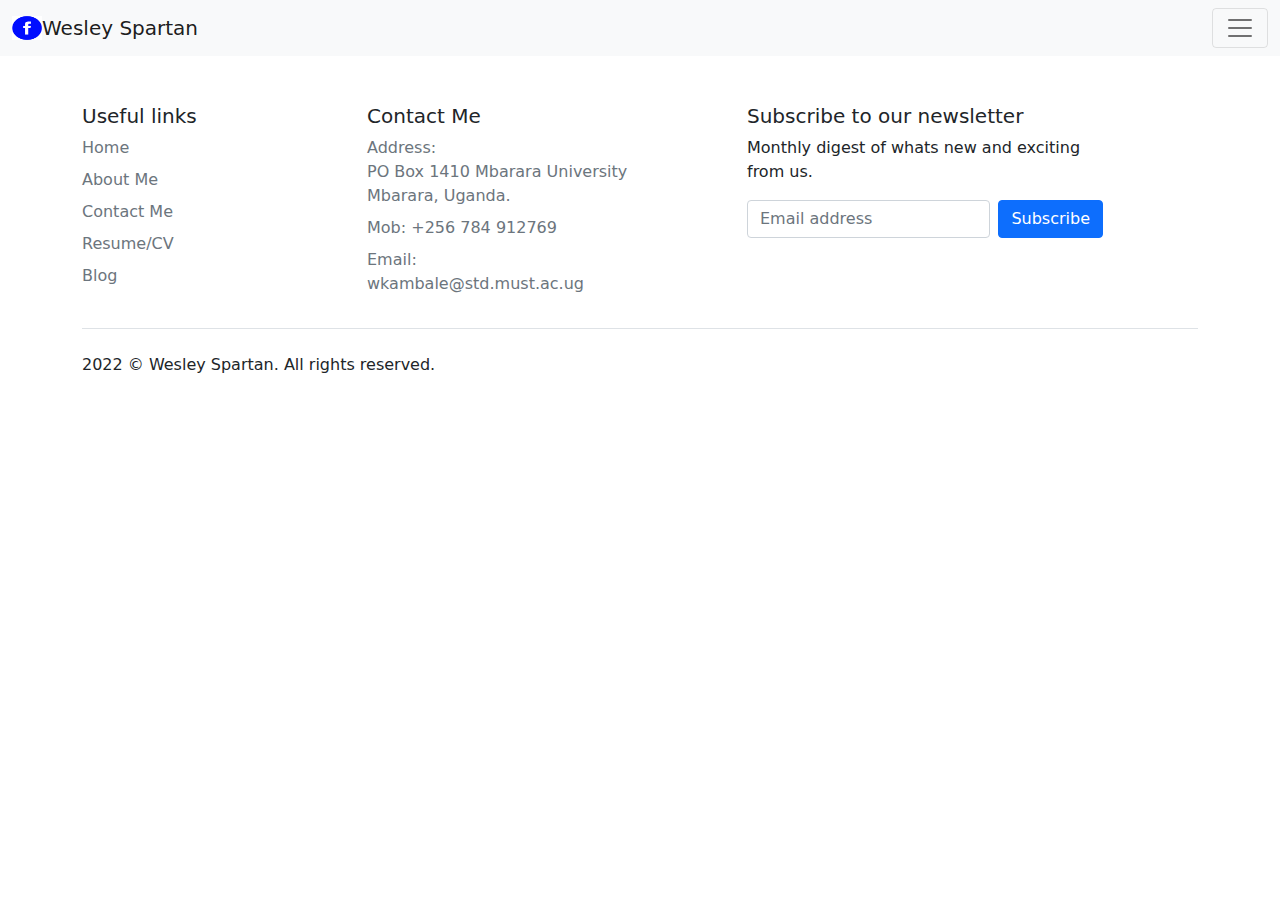
<file: internjs/index.html>
<!doctype html>
<html lang="en">
  <head>
    <!-- Required meta tags -->
    <meta charset="utf-8">
    <meta name="viewport" content="width=device-width, initial-scale=1">

    <!-- Bootstrap CSS -->
    <link href="css/bootstrap.min.css" rel="stylesheet">

    <title>Home - Wesley</title>
  </head>
  <body>
    <nav class="navbar navbar-light bg-light">
  <div class="container-fluid">
    <a class="navbar-brand" href="#">
      <img src="images/logo.png" alt="" width="30" height="24" class="d-inline-block align-text-top">Wesley Spartan
    </a>
    <button class="navbar-toggler" type="button" data-bs-toggle="collapse" data-bs-target="#navbarNav" aria-controls="navbarNav" aria-expanded="false" aria-label="Toggle navigation">
      <span class="navbar-toggler-icon"></span>
    </button>
    <div class="collapse navbar-collapse" id="navbarNav">
      <ul class="navbar-nav">
        <li class="nav-item">
          <a class="nav-link active" aria-current="page" href="#">Home</a>
        </li>
        <li class="nav-item">
          <a class="nav-link" href="about.html">About Me</a>
        </li>
        <li class="nav-item">
          <a class="nav-link" href="contact.html">Contact Me</a>
        </li>
        <li class="nav-item">
          <a class="nav-link" href="#">Resume/CV</a>
        </li>
        <li class="nav-item">
          <a class="nav-link" href="blog.html">Blog</a>
        </li>
      </ul>
    </div>
  </div>
</nav>

<div class="container">
  <footer class="py-5">
    <div class="row">
      <div class="col-3">
        <h5>Useful links</h5>
        <ul class="nav flex-column">
          <li class="nav-item mb-2"><a href="#" class="nav-link p-0 text-muted">Home</a></li>
          <li class="nav-item mb-2"><a href="about.html" class="nav-link p-0 text-muted">About Me</a></li>
          <li class="nav-item mb-2"><a href="contact.html" class="nav-link p-0 text-muted">Contact Me</a></li>
          <li class="nav-item mb-2"><a href="#" class="nav-link p-0 text-muted">Resume/CV</a></li>
          <li class="nav-item mb-2"><a href="blog.html" class="nav-link p-0 text-muted">Blog</a></li>
        </ul>
      </div>

      <div class="col-3">
        <h5>Contact Me</h5>
        <ul class="nav flex-column">
          <li class="nav-item mb-2">
            <a href="#" class="nav-link p-0 text-muted">
            Address: <br>
            PO Box 1410
            Mbarara University
            Mbarara, Uganda.
          </a></li>
          <li class="nav-item mb-2"><a href="#" class="nav-link p-0 text-muted">Mob: +256 784 912769</a></li>
          <li class="nav-item mb-2"><a href="#" class="nav-link p-0 text-muted">Email: wkambale@std.must.ac.ug </a></li>
        </ul>
      </div>

      <div class="col-4 offset-1">
        <form>
          <h5>Subscribe to our newsletter</h5>
          <p>Monthly digest of whats new and exciting from us.</p>
          <div class="d-flex w-100 gap-2">
            <label for="newsletter1" class="visually-hidden">Email address</label>
            <input id="newsletter1" type="text" class="form-control" placeholder="Email address">
            <button class="btn btn-primary" type="button">Subscribe</button>
          </div>
        </form>
      </div>
    </div>

    <div class="d-flex justify-content-between py-4 my-4 border-top">
      <p>2022 &copy; Wesley Spartan. All rights reserved.</p>
      <ul class="list-unstyled d-flex">
        <li class="ms-3"><a class="link-dark" href="#"><svg class="bi" width="24" height="24"><use xlink:href="#twitter"/></svg></a></li>
        <li class="ms-3"><a class="link-dark" href="#"><svg class="bi" width="24" height="24"><use xlink:href="#instagram"/></svg></a></li>
        <li class="ms-3"><a class="link-dark" href="#"><svg class="bi" width="24" height="24"><use xlink:href="#facebook"/></svg></a></li>
      </ul>
    </div>
  </footer>
</div>

    <script src="js/bootstrap.min.js"></script>

  </body>
</html>
</file>
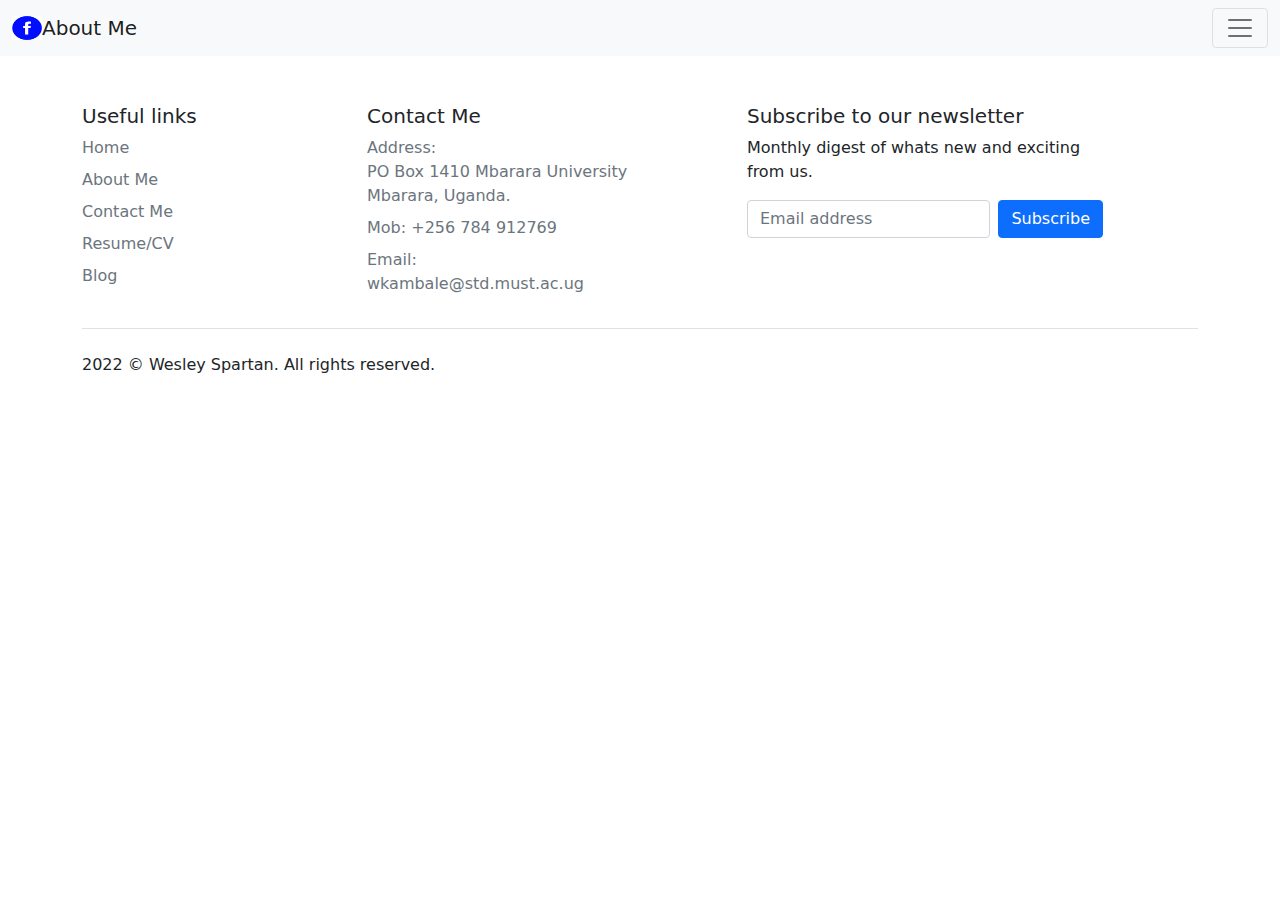
<file: internjs/about.html>
<!doctype html>
<html lang="en">
  <head>
    <!-- Required meta tags -->
    <meta charset="utf-8">
    <meta name="viewport" content="width=device-width, initial-scale=1">

    <!-- Bootstrap CSS -->
    <link href="css/bootstrap.min.css" rel="stylesheet">

    <title>About Me - Wesley</title>
  </head>
  <body>
    <nav class="navbar navbar-light bg-light">
  <div class="container-fluid">
    <a class="navbar-brand" href="#">
      <img src="images/logo.png" alt="" width="30" height="24" class="d-inline-block align-text-top">About Me
    </a>
    <button class="navbar-toggler" type="button" data-bs-toggle="collapse" data-bs-target="#navbarNav" aria-controls="navbarNav" aria-expanded="false" aria-label="Toggle navigation">
      <span class="navbar-toggler-icon"></span>
    </button>
    <div class="collapse navbar-collapse" id="navbarNav">
      <ul class="navbar-nav">
        <li class="nav-item">
          <a class="nav-link active" aria-current="page" href="#">Home</a>
        </li>
        <li class="nav-item">
          <a class="nav-link" href="#">About Me</a>
        </li>
        <li class="nav-item">
          <a class="nav-link" href="#">Contact Me</a>
        </li>
        <li class="nav-item">
          <a class="nav-link" href="#">Resume/CV</a>
        </li>
        <li class="nav-item">
          <a class="nav-link" href="#">Blog</a>
        </li>
      </ul>
    </div>
  </div>
</nav>

<div class="container">
  <footer class="py-5">
    <div class="row">
      <div class="col-3">
        <h5>Useful links</h5>
        <ul class="nav flex-column">
          <li class="nav-item mb-2"><a href="#" class="nav-link p-0 text-muted">Home</a></li>
          <li class="nav-item mb-2"><a href="#" class="nav-link p-0 text-muted">About Me</a></li>
          <li class="nav-item mb-2"><a href="#" class="nav-link p-0 text-muted">Contact Me</a></li>
          <li class="nav-item mb-2"><a href="#" class="nav-link p-0 text-muted">Resume/CV</a></li>
          <li class="nav-item mb-2"><a href="#" class="nav-link p-0 text-muted">Blog</a></li>
        </ul>
      </div>

      <div class="col-3">
        <h5>Contact Me</h5>
        <ul class="nav flex-column">
          <li class="nav-item mb-2">
            <a href="#" class="nav-link p-0 text-muted">
            Address: <br>
            PO Box 1410
            Mbarara University
            Mbarara, Uganda.
          </a></li>
          <li class="nav-item mb-2"><a href="#" class="nav-link p-0 text-muted">Mob: +256 784 912769</a></li>
          <li class="nav-item mb-2"><a href="#" class="nav-link p-0 text-muted">Email: wkambale@std.must.ac.ug </a></li>
        </ul>
      </div>

      <div class="col-4 offset-1">
        <form>
          <h5>Subscribe to our newsletter</h5>
          <p>Monthly digest of whats new and exciting from us.</p>
          <div class="d-flex w-100 gap-2">
            <label for="newsletter1" class="visually-hidden">Email address</label>
            <input id="newsletter1" type="text" class="form-control" placeholder="Email address">
            <button class="btn btn-primary" type="button">Subscribe</button>
          </div>
        </form>
      </div>
    </div>

    <div class="d-flex justify-content-between py-4 my-4 border-top">
      <p>2022 &copy; Wesley Spartan. All rights reserved.</p>
      <ul class="list-unstyled d-flex">
        <li class="ms-3"><a class="link-dark" href="#"><svg class="bi" width="24" height="24"><use xlink:href="#twitter"/></svg></a></li>
        <li class="ms-3"><a class="link-dark" href="#"><svg class="bi" width="24" height="24"><use xlink:href="#instagram"/></svg></a></li>
        <li class="ms-3"><a class="link-dark" href="#"><svg class="bi" width="24" height="24"><use xlink:href="#facebook"/></svg></a></li>
      </ul>
    </div>
  </footer>
</div>

    <script src="js/bootstrap.min.js"></script>

  </body>
</html>
</file>
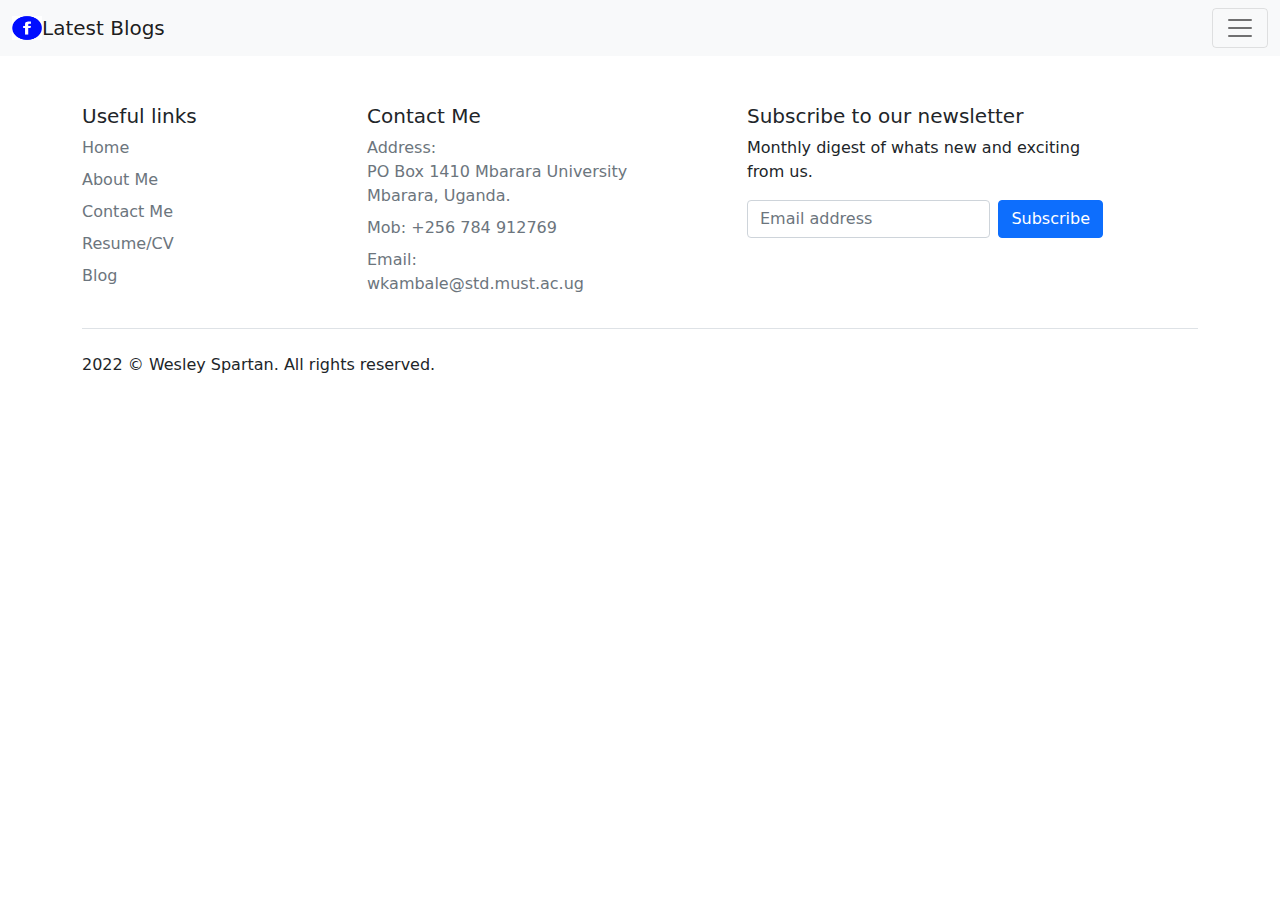
<file: internjs/blog.html>
<!doctype html>
<html lang="en">
  <head>
    <!-- Required meta tags -->
    <meta charset="utf-8">
    <meta name="viewport" content="width=device-width, initial-scale=1">

    <!-- Bootstrap CSS -->
    <link href="css/bootstrap.min.css" rel="stylesheet">

    <title>Blog - Wesley</title>
  </head>
  <body>
    <nav class="navbar navbar-light bg-light">
  <div class="container-fluid">
    <a class="navbar-brand" href="#">
      <img src="images/logo.png" alt="" width="30" height="24" class="d-inline-block align-text-top">Latest Blogs
    </a>
    <button class="navbar-toggler" type="button" data-bs-toggle="collapse" data-bs-target="#navbarNav" aria-controls="navbarNav" aria-expanded="false" aria-label="Toggle navigation">
      <span class="navbar-toggler-icon"></span>
    </button>
    <div class="collapse navbar-collapse" id="navbarNav">
      <ul class="navbar-nav">
        <li class="nav-item">
          <a class="nav-link active" aria-current="page" href="#">Home</a>
        </li>
        <li class="nav-item">
          <a class="nav-link" href="#">About Me</a>
        </li>
        <li class="nav-item">
          <a class="nav-link" href="#">Contact Me</a>
        </li>
        <li class="nav-item">
          <a class="nav-link" href="#">Resume/CV</a>
        </li>
        <li class="nav-item">
          <a class="nav-link" href="#">Blog</a>
        </li>
      </ul>
    </div>
  </div>
</nav>

<div class="container">
  <footer class="py-5">
    <div class="row">
      <div class="col-3">
        <h5>Useful links</h5>
        <ul class="nav flex-column">
          <li class="nav-item mb-2"><a href="#" class="nav-link p-0 text-muted">Home</a></li>
          <li class="nav-item mb-2"><a href="#" class="nav-link p-0 text-muted">About Me</a></li>
          <li class="nav-item mb-2"><a href="#" class="nav-link p-0 text-muted">Contact Me</a></li>
          <li class="nav-item mb-2"><a href="#" class="nav-link p-0 text-muted">Resume/CV</a></li>
          <li class="nav-item mb-2"><a href="#" class="nav-link p-0 text-muted">Blog</a></li>
        </ul>
      </div>

      <div class="col-3">
        <h5>Contact Me</h5>
        <ul class="nav flex-column">
          <li class="nav-item mb-2">
            <a href="#" class="nav-link p-0 text-muted">
            Address: <br>
            PO Box 1410
            Mbarara University
            Mbarara, Uganda.
          </a></li>
          <li class="nav-item mb-2"><a href="#" class="nav-link p-0 text-muted">Mob: +256 784 912769</a></li>
          <li class="nav-item mb-2"><a href="#" class="nav-link p-0 text-muted">Email: wkambale@std.must.ac.ug </a></li>
        </ul>
      </div>

      <div class="col-4 offset-1">
        <form>
          <h5>Subscribe to our newsletter</h5>
          <p>Monthly digest of whats new and exciting from us.</p>
          <div class="d-flex w-100 gap-2">
            <label for="newsletter1" class="visually-hidden">Email address</label>
            <input id="newsletter1" type="text" class="form-control" placeholder="Email address">
            <button class="btn btn-primary" type="button">Subscribe</button>
          </div>
        </form>
      </div>
    </div>

    <div class="d-flex justify-content-between py-4 my-4 border-top">
      <p>2022 &copy; Wesley Spartan. All rights reserved.</p>
      <ul class="list-unstyled d-flex">
        <li class="ms-3"><a class="link-dark" href="#"><svg class="bi" width="24" height="24"><use xlink:href="#twitter"/></svg></a></li>
        <li class="ms-3"><a class="link-dark" href="#"><svg class="bi" width="24" height="24"><use xlink:href="#instagram"/></svg></a></li>
        <li class="ms-3"><a class="link-dark" href="#"><svg class="bi" width="24" height="24"><use xlink:href="#facebook"/></svg></a></li>
      </ul>
    </div>
  </footer>
</div>

    <script src="js/bootstrap.min.js"></script>

  </body>
</html>
</file>
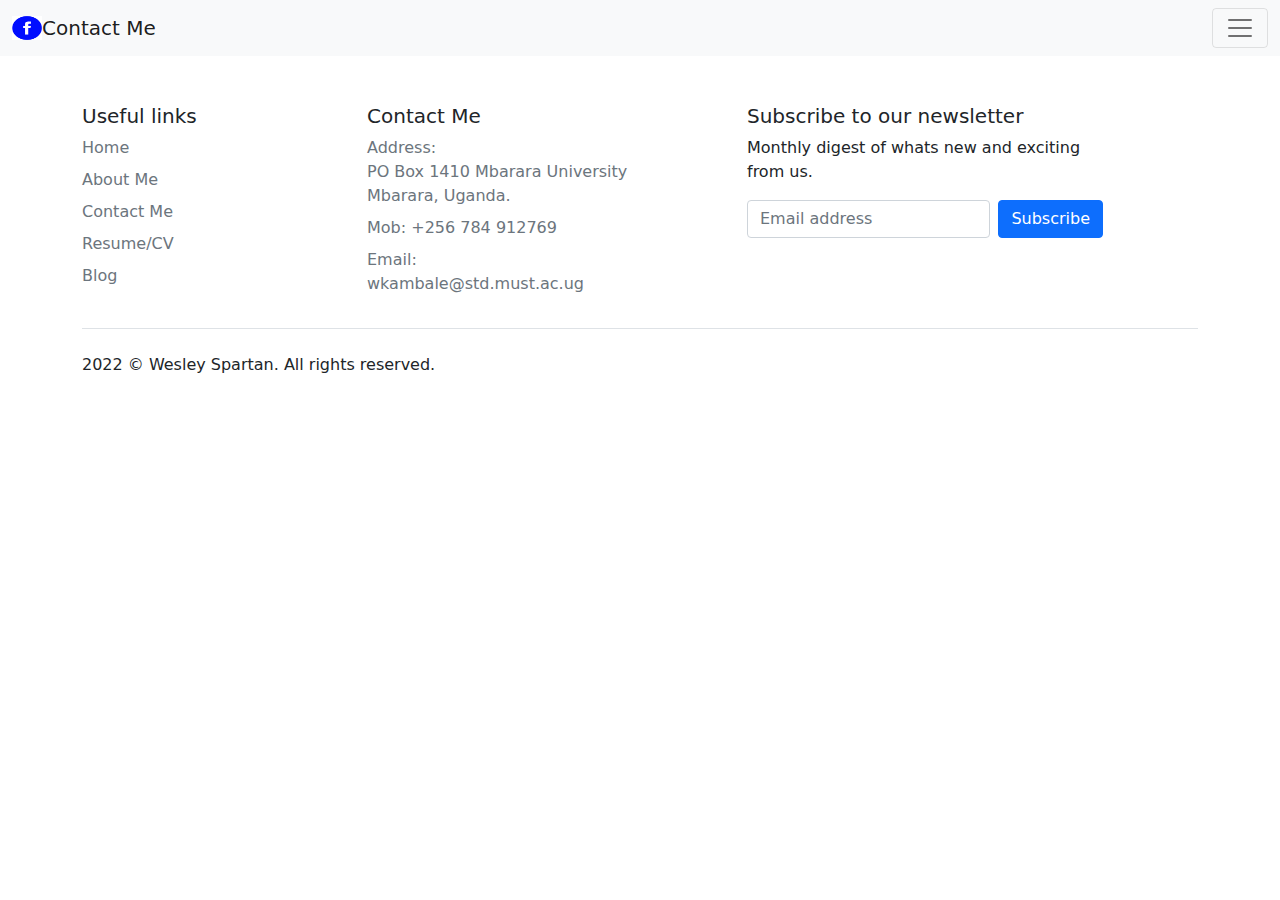
<file: internjs/contact.html>
<!doctype html>
<html lang="en">
  <head>
    <!-- Required meta tags -->
    <meta charset="utf-8">
    <meta name="viewport" content="width=device-width, initial-scale=1">

    <!-- Bootstrap CSS -->
    <link href="css/bootstrap.min.css" rel="stylesheet">

    <title>Contact Me - Wesley</title>
  </head>
  <body>
    <nav class="navbar navbar-light bg-light">
  <div class="container-fluid">
    <a class="navbar-brand" href="#">
      <img src="images/logo.png" alt="" width="30" height="24" class="d-inline-block align-text-top">Contact Me
    </a>
    <button class="navbar-toggler" type="button" data-bs-toggle="collapse" data-bs-target="#navbarNav" aria-controls="navbarNav" aria-expanded="false" aria-label="Toggle navigation">
      <span class="navbar-toggler-icon"></span>
    </button>
    <div class="collapse navbar-collapse" id="navbarNav">
      <ul class="navbar-nav">
        <li class="nav-item">
          <a class="nav-link active" aria-current="page" href="#">Home</a>
        </li>
        <li class="nav-item">
          <a class="nav-link" href="#">About Me</a>
        </li>
        <li class="nav-item">
          <a class="nav-link" href="#">Contact Me</a>
        </li>
        <li class="nav-item">
          <a class="nav-link" href="#">Resume/CV</a>
        </li>
        <li class="nav-item">
          <a class="nav-link" href="#">Blog</a>
        </li>
      </ul>
    </div>
  </div>
</nav>

<div class="container">
  <footer class="py-5">
    <div class="row">
      <div class="col-3">
        <h5>Useful links</h5>
        <ul class="nav flex-column">
          <li class="nav-item mb-2"><a href="#" class="nav-link p-0 text-muted">Home</a></li>
          <li class="nav-item mb-2"><a href="#" class="nav-link p-0 text-muted">About Me</a></li>
          <li class="nav-item mb-2"><a href="#" class="nav-link p-0 text-muted">Contact Me</a></li>
          <li class="nav-item mb-2"><a href="#" class="nav-link p-0 text-muted">Resume/CV</a></li>
          <li class="nav-item mb-2"><a href="#" class="nav-link p-0 text-muted">Blog</a></li>
        </ul>
      </div>

      <div class="col-3">
        <h5>Contact Me</h5>
        <ul class="nav flex-column">
          <li class="nav-item mb-2">
            <a href="#" class="nav-link p-0 text-muted">
            Address: <br>
            PO Box 1410
            Mbarara University
            Mbarara, Uganda.
          </a></li>
          <li class="nav-item mb-2"><a href="#" class="nav-link p-0 text-muted">Mob: +256 784 912769</a></li>
          <li class="nav-item mb-2"><a href="#" class="nav-link p-0 text-muted">Email: wkambale@std.must.ac.ug </a></li>
        </ul>
      </div>

      <div class="col-4 offset-1">
        <form>
          <h5>Subscribe to our newsletter</h5>
          <p>Monthly digest of whats new and exciting from us.</p>
          <div class="d-flex w-100 gap-2">
            <label for="newsletter1" class="visually-hidden">Email address</label>
            <input id="newsletter1" type="text" class="form-control" placeholder="Email address">
            <button class="btn btn-primary" type="button">Subscribe</button>
          </div>
        </form>
      </div>
    </div>

    <div class="d-flex justify-content-between py-4 my-4 border-top">
      <p>2022 &copy; Wesley Spartan. All rights reserved.</p>
      <ul class="list-unstyled d-flex">
        <li class="ms-3"><a class="link-dark" href="#"><svg class="bi" width="24" height="24"><use xlink:href="#twitter"/></svg></a></li>
        <li class="ms-3"><a class="link-dark" href="#"><svg class="bi" width="24" height="24"><use xlink:href="#instagram"/></svg></a></li>
        <li class="ms-3"><a class="link-dark" href="#"><svg class="bi" width="24" height="24"><use xlink:href="#facebook"/></svg></a></li>
      </ul>
    </div>
  </footer>
</div>

    <script src="js/bootstrap.min.js"></script>

  </body>
</html>
</file>
